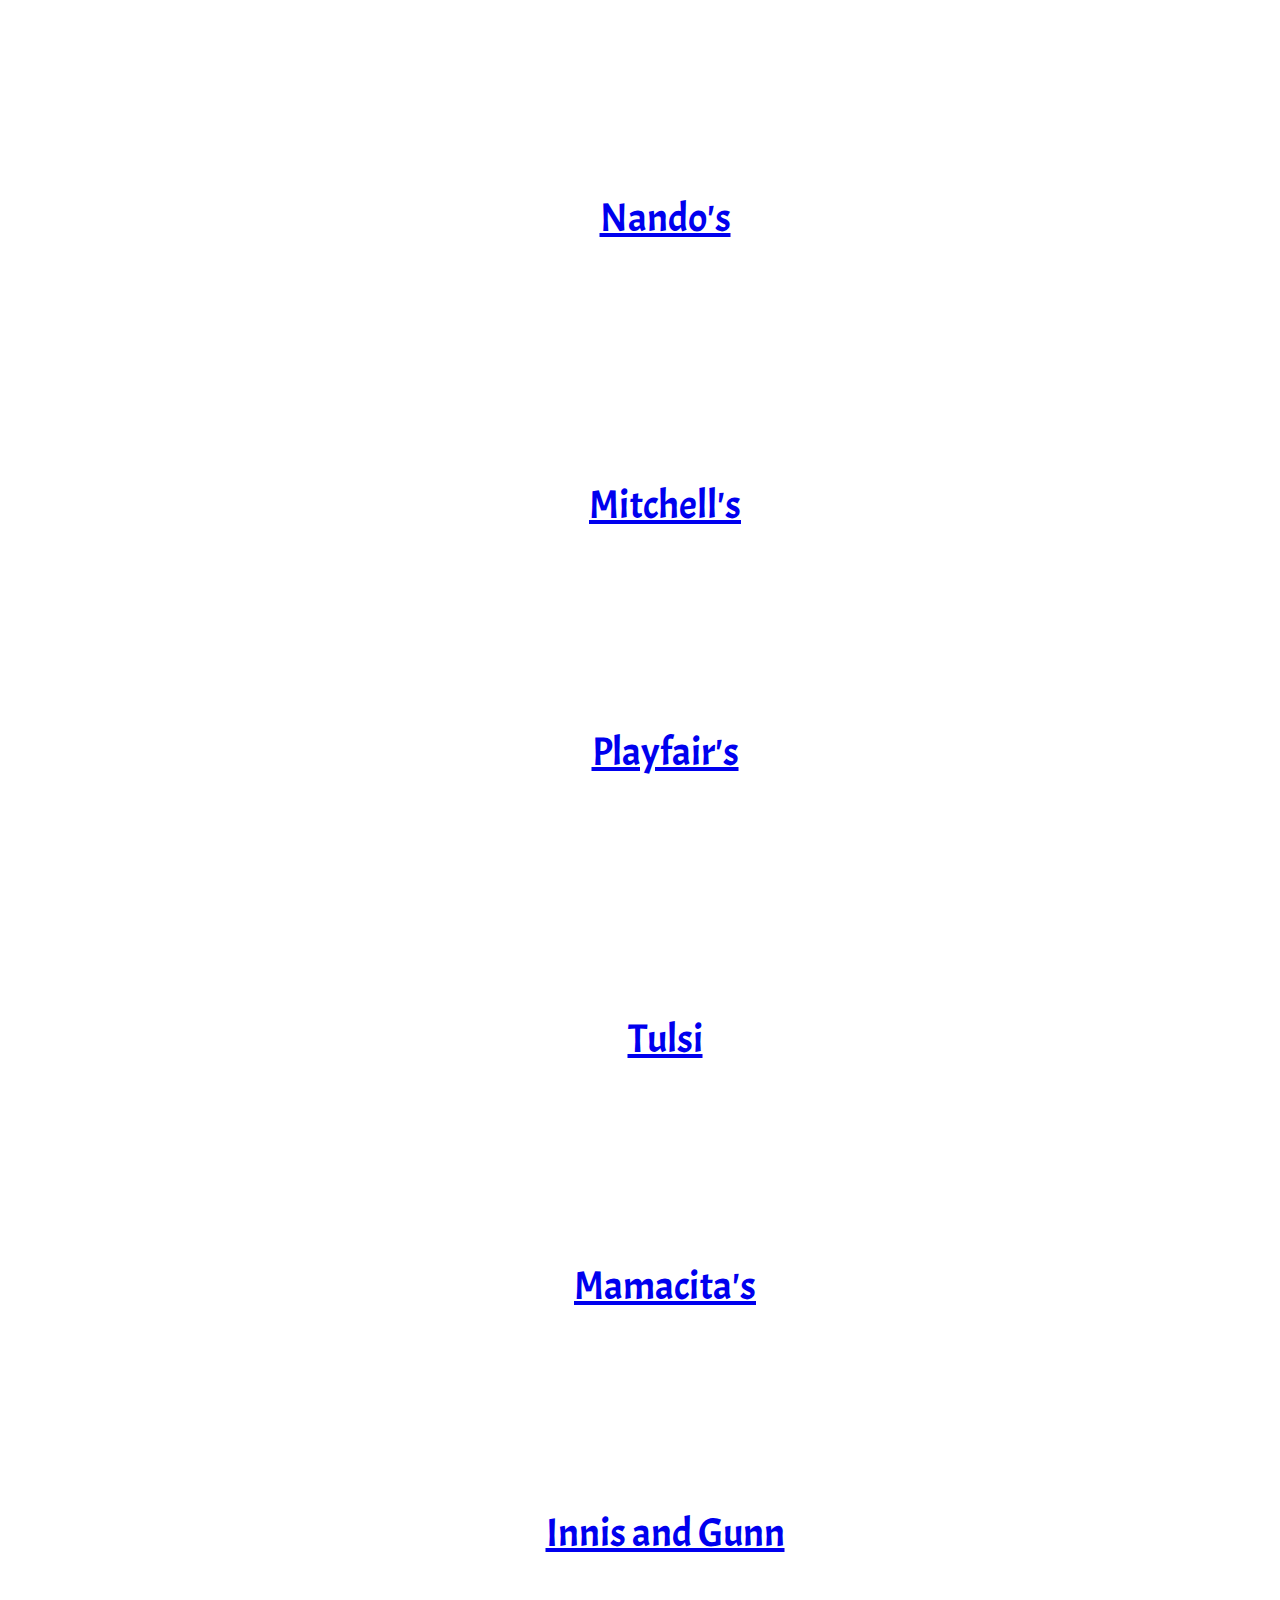
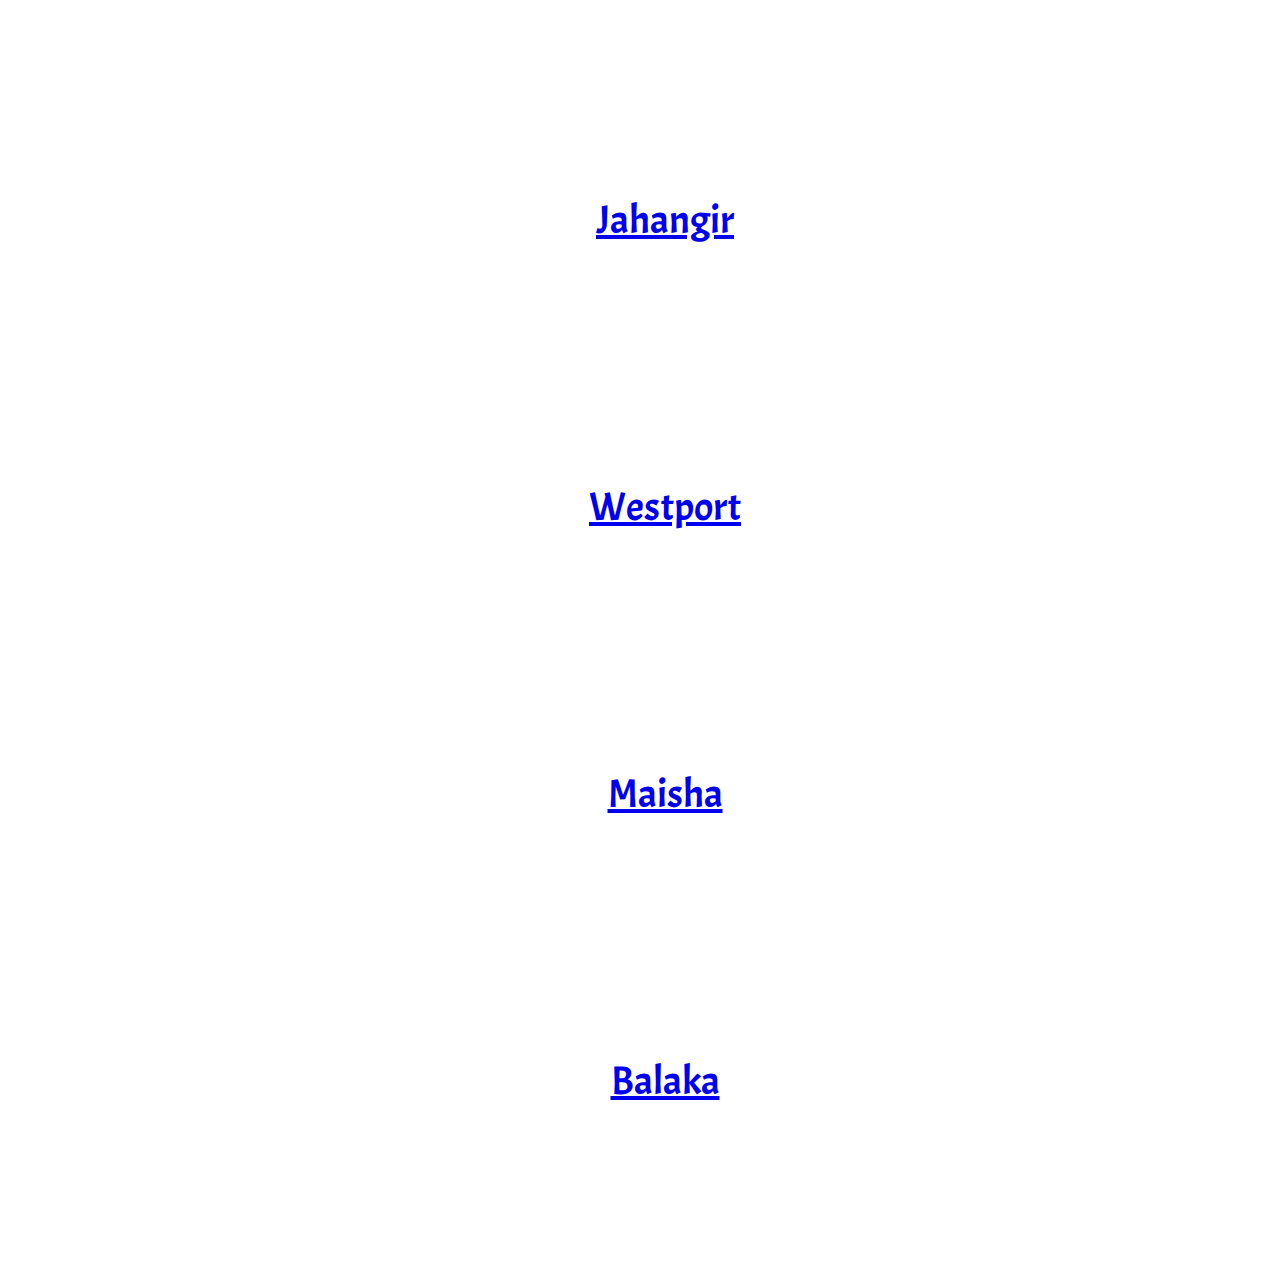
<file: casualdining.html>
<!DOCTYPE html>
<html>
<head>
<meta http-equiv="Content-type" content="text/html;charset=UTF-8">
<link href="https://fonts.googleapis.com/css?family=Acme" rel="stylesheet">
<title>Casual Dining</title>
	<link href="website.css" type="text/css" rel="stylesheet"></link>
</script>
	</head>
	<header>
		<header>Casual Dining</header>
	</head>
	<body>
	<li><a href="https://www.nandos.co.uk/">Nando's</a></li> 
		<p> Afro-Portuguese chain restaurant serving flame-grilled chicken in spicy chilli sauce  Price:£</p>
	<li><a href="http://www.mitchellsdeli.co.uk/">Mitchell's</a></li> 
		<p>Local dishes, what's not to love? Price:£</p>
	<li><a href="https://www.playfairsrestaurant.co.uk/">Playfair's</a></li>
		<p>That restaurant for when you want to feel fancy but it won't deplete your bank account Price:££</p>
	<li><a href="http://tulsistandrews.co.uk/">Tulsi</a></li>	
		<p>Thai and Indian- again, so so good Price:££</p>	
	<li><a href="http://mammacita.co.uk/">Mamacita's</a></li>
		<p> St Andrew's newest addition, a hip,hip tapas bar Price:£</p>
	<li><a href="http://thebeerkitchen.co.uk/bars/standrews/">Innis and Gunn</a></li>
		<p>Another new addition to the St Andrews foodie world, a pub with the famous Innis and Gunn beer as well as really really good food Price: £ </p>
	<li><a href="http://jahangirstandrews.co.uk/">Jahangir</a></li>
		<p> Familiar Pakistani and Indian fare in a traditional curry house hung with photos of visiting celebs Price:££</p>
	<li><a href="http://www.thewestport.co.uk/">Westport</a></li>
		<p>Really consistent food quality and an amazing selection of cocktails and beers Price:£</p>
	<li><a href="http://maisharestaurant.co.uk/">Maisha</a></li>
		<p>Cosy diner serving authentic Bengali cuisine with an emphasis on fish and seafood dishes Price:£</p>
	<li><a href="https://www.balaka.com/">Balaka</a></li>
		<p>White tablecloth dining room hung with pictures, for traditional Bangladeshi and Indian cuisine Price:££</p>
	</body>
</file>
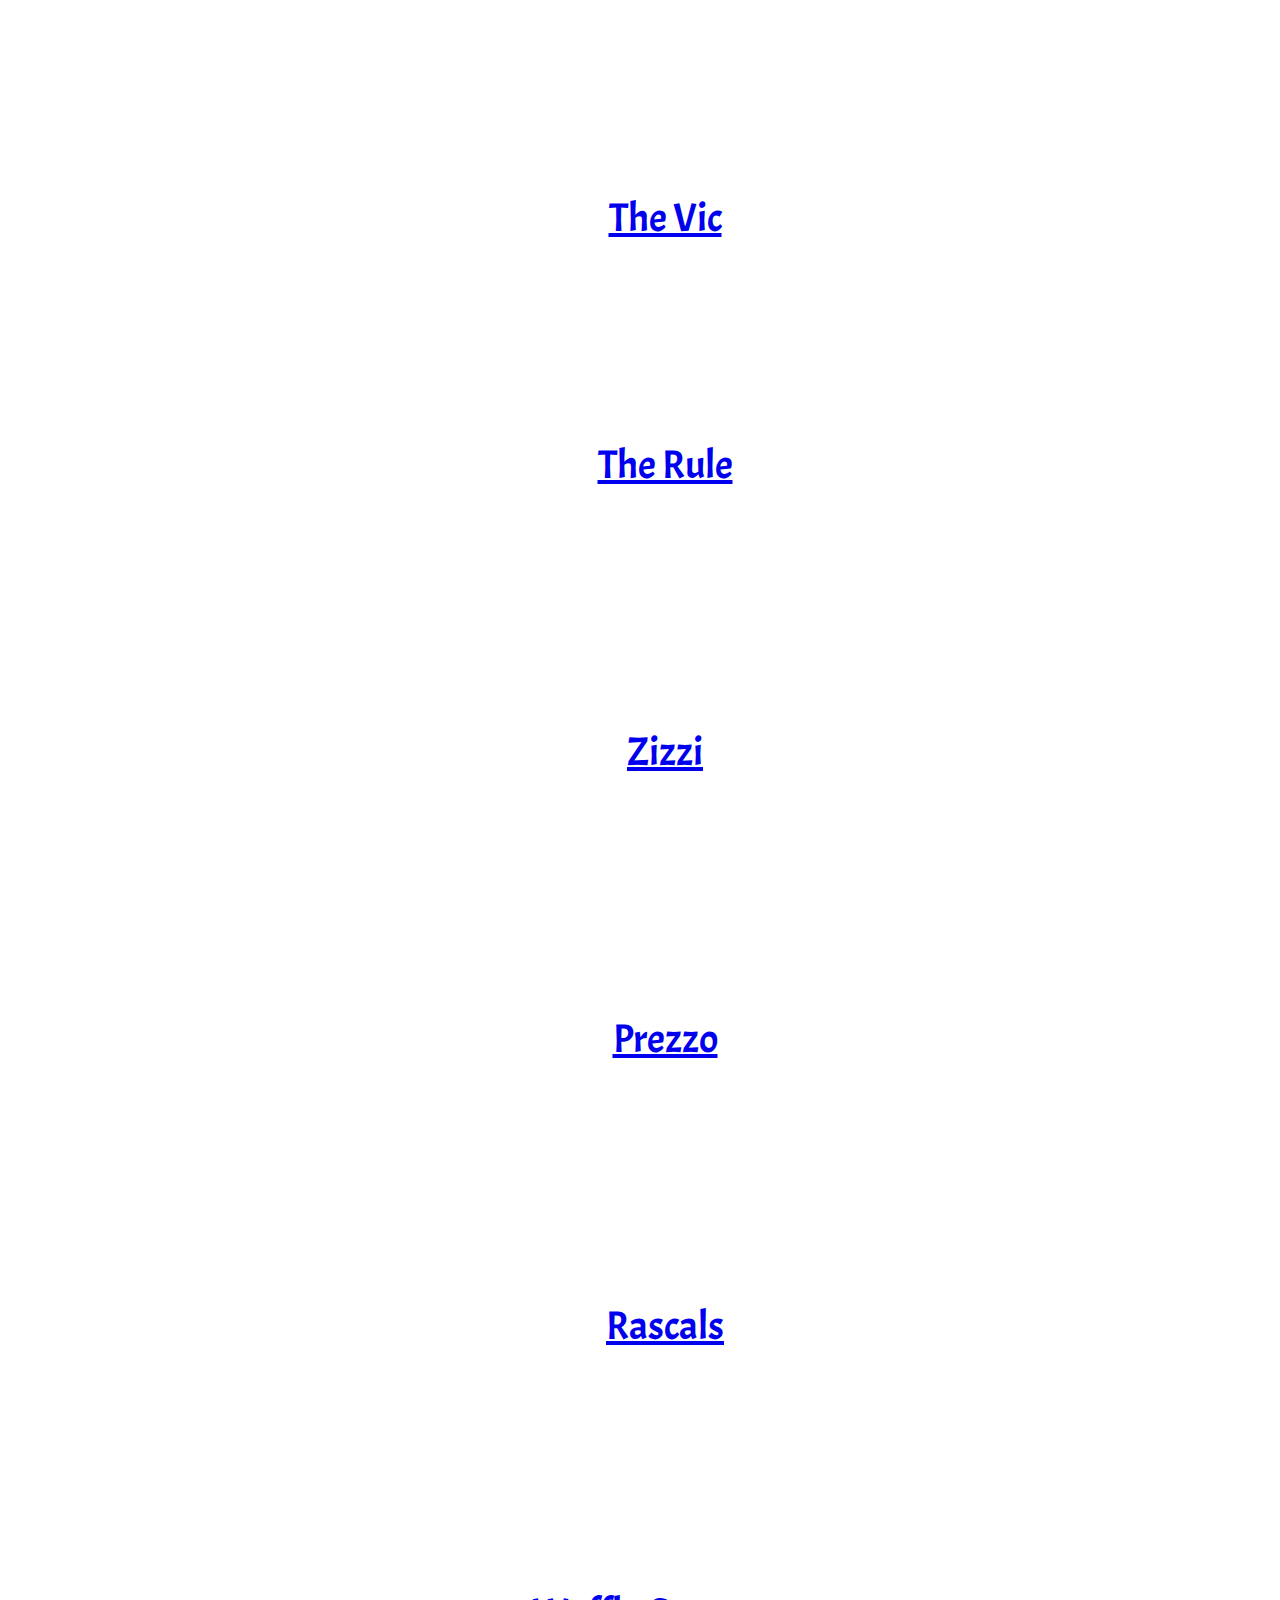
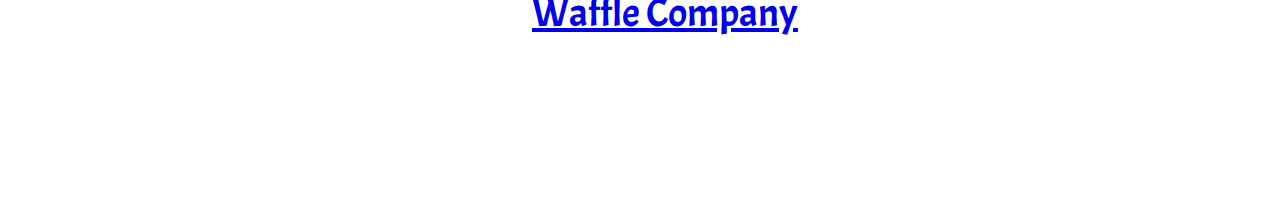
<file: cheapandcheerful.html>
<!DOCTYPE html>
<html>
<head>
<meta http-equiv="Content-type" content="text/html;charset=UTF-8">
<link href="https://fonts.googleapis.com/css?family=Acme" rel="stylesheet">
<title>Cheap and Cheerful</title>
	<link href="website.css" type="text/css" rel="stylesheet"></link>
</script>
	</head>
	<header>
		<header>Cheap and Cheerful</header>
	</head>
	<body>
	<li><a href="http://www.vicstandrews.co.uk/"<>The Vic</a></li> 
	<p>Our favourite place at night, but can you defy the 2 for 1 burgers? Price:£</p>
	<li><a href="http://www.the-rule.co.uk/"<>The Rule</a></li> 
	<p>Slow-cooked dishes, ribs and burgers, plus craft beer, in a modern pub with a garden and TV sport Price:£</p>
	<li><a href="https://www.zizzi.co.uk/italian/restaurants/st-andrews"<>Zizzi</a></li> 
	<p>Italian chain restaurant for pizza and calzone on wooden boards, plus traditional pastas Price: £</p>
	<li><a href="http://www.prezzorestaurants.co.uk/"<>Prezzo</a></li>
	<p>Casual Italian chain restaurant for stone-baked pizzas and classic pastas, plus separate kids' menu Price: £</p>
	<li><a href="https://www.just-eat.co.uk/restaurants-rascals-bar-east-sands/menu"<>Rascals</a></li> 
	<p>Pulled pork, burgers and chicken wings in a funky pub-restaurant offering TV sport and a pool table Price: £</p>
	<li><a href="http://demo2.visiblemarketing.co.uk.gridhosted.co.uk/WAFFLE/"<>Waffle Company</a></li> 
	<p>A newcomer on South Street and it's already our favourite, all the waffle galore you can ever imagine Price: £</p>

		
		</body>
</file>
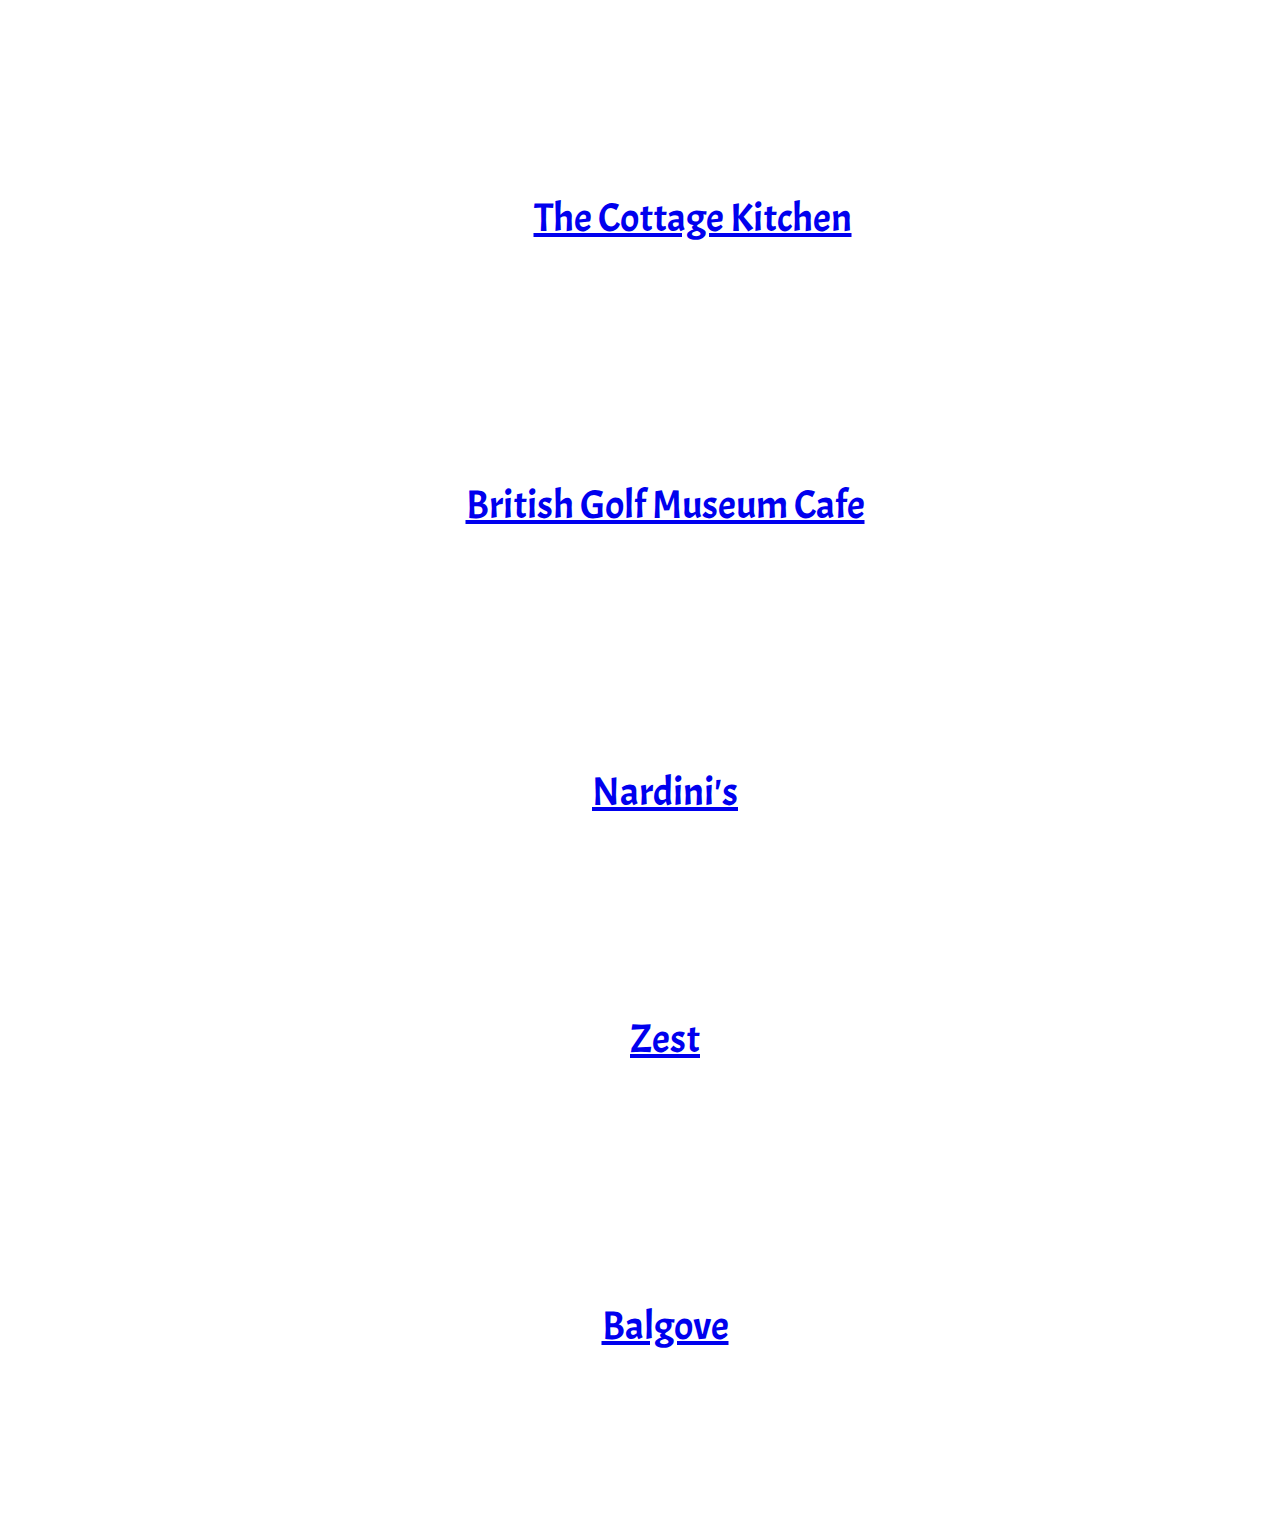
<file: coffeeandcram.html>
<!DOCTYPE html>
<html>
<head>
<link href="https://fonts.googleapis.com/css?family=Acme" rel="stylesheet">
<title>Coffee and Cram</title>
	<link href="website.css" type="text/css" rel="stylesheet"></link>
</script>
	</head>
	<header>
		<header>Coffee and Cram</header>>
	</head>
	<body>
	<li><a href="http://www.cottagekitchenstandrews.co.uk/">The Cottage Kitchen</a></li> 
		<p> Family owned and run coffee shop in St Andrews specialising in local, fresh, seasonal, homemade food, our absolute favourite! Price: £</p>
	<li><a href="http://www.britishgolfmuseum.co.uk/media/8661/FINAL-CAFE-MENU.pdf">British Golf Museum Cafe</a></li> 
		<p>Panoramic views of what St Andrews has to offer, an ideal location for those who like to study with a view Price: £
		</p>
	<li><a href="http://www.nardinis.co.uk/">Nardini's</a></li> 
		<p>Ice cream and coffee, what more can you ask for? Price: £</p>
	<li><a href="http://www.zest-standrews.com/">Zest</a></li> 
	<p> A truly independent café with a continental feel in the heart of St Andrews, fresh on the go Price: £</p>
	<li><a href="https://www.balgove.com/">Balgove</a></li>
	<p>Local produce and meat from the farm, plus global foods and wine, in a modern farm shop with a cafe Price: £</p>
		</body>
</file>
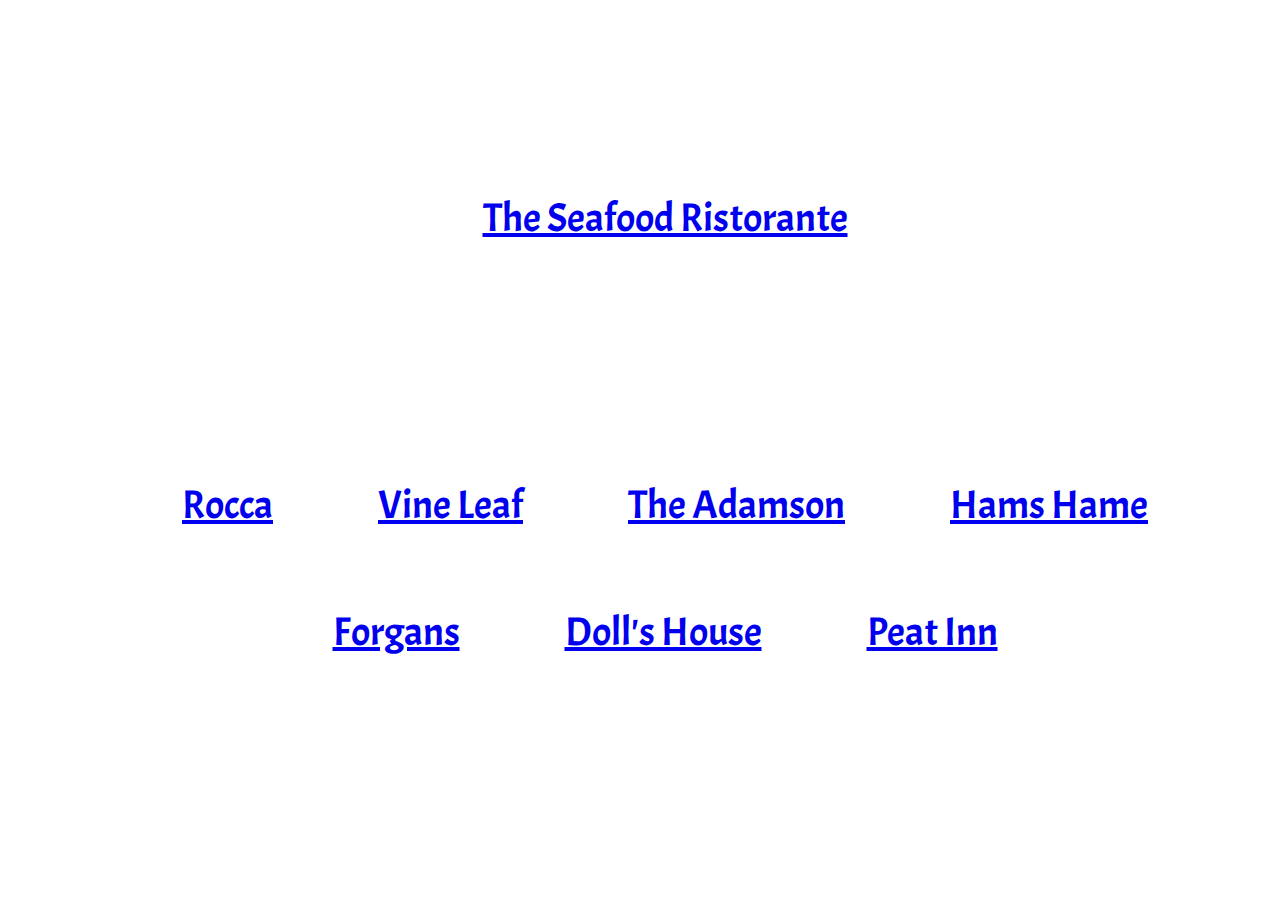
<file: datenight.html>
<!DOCTYPE html>
<html>
<head>
<link href="https://fonts.googleapis.com/css?family=Acme" rel="stylesheet">
<title>Date Night</title>
	<link href="website.css" type="text/css" rel="stylesheet"></link>
	<script>
  (function(i,s,o,g,r,a,m){i['GoogleAnalyticsObject']=r;i[r]=i[r]||function(){
  (i[r].q=i[r].q||[]).push(arguments)},i[r].l=1*new Date();a=s.createElement(o),
  m=s.getElementsByTagName(o)[0];a.async=1;a.src=g;m.parentNode.insertBefore(a,m)
  })(window,document,'script','https://www.google-analytics.com/analytics.js','ga');

  ga('create', 'UA-96326822-1', 'auto');
  ga('send', 'pageview');

</script>
	</head>
	<header>
		<header>Date Night</header>
	</head>
	<body>
		<li><a href="http://www.theseafoodrestaurant.com/">The Seafood Ristorante</a></li> 
		<p> Italian seafood in modern, white tablecloth setting with sea views through floor-to-ceiling windows. 
		Price:£££ </p>
		<li><a href="http://www.roccarestaurant.com/">Rocca</a></li>
		<li><a href=" http://vineleafstandrews.co.uk/">Vine Leaf</a></li>
		<li><a href="http://theadamson.com/">The Adamson</a></li>
		<li><a href="http://www.oldcoursehotel.co.uk/dining/dining-directory/hams-hame-pub-grill">Hams Hame</a></li>
		<li><a href="http://www.forgans.co.uk/">Forgans</a></li>
		<li><a href="http://dollshousestandrews.co.uk/">Doll's House</a></li>
		<li><a href="http://www.thepeatinn.co.uk/restaurant">Peat Inn</a></li>
	</body>
</file>
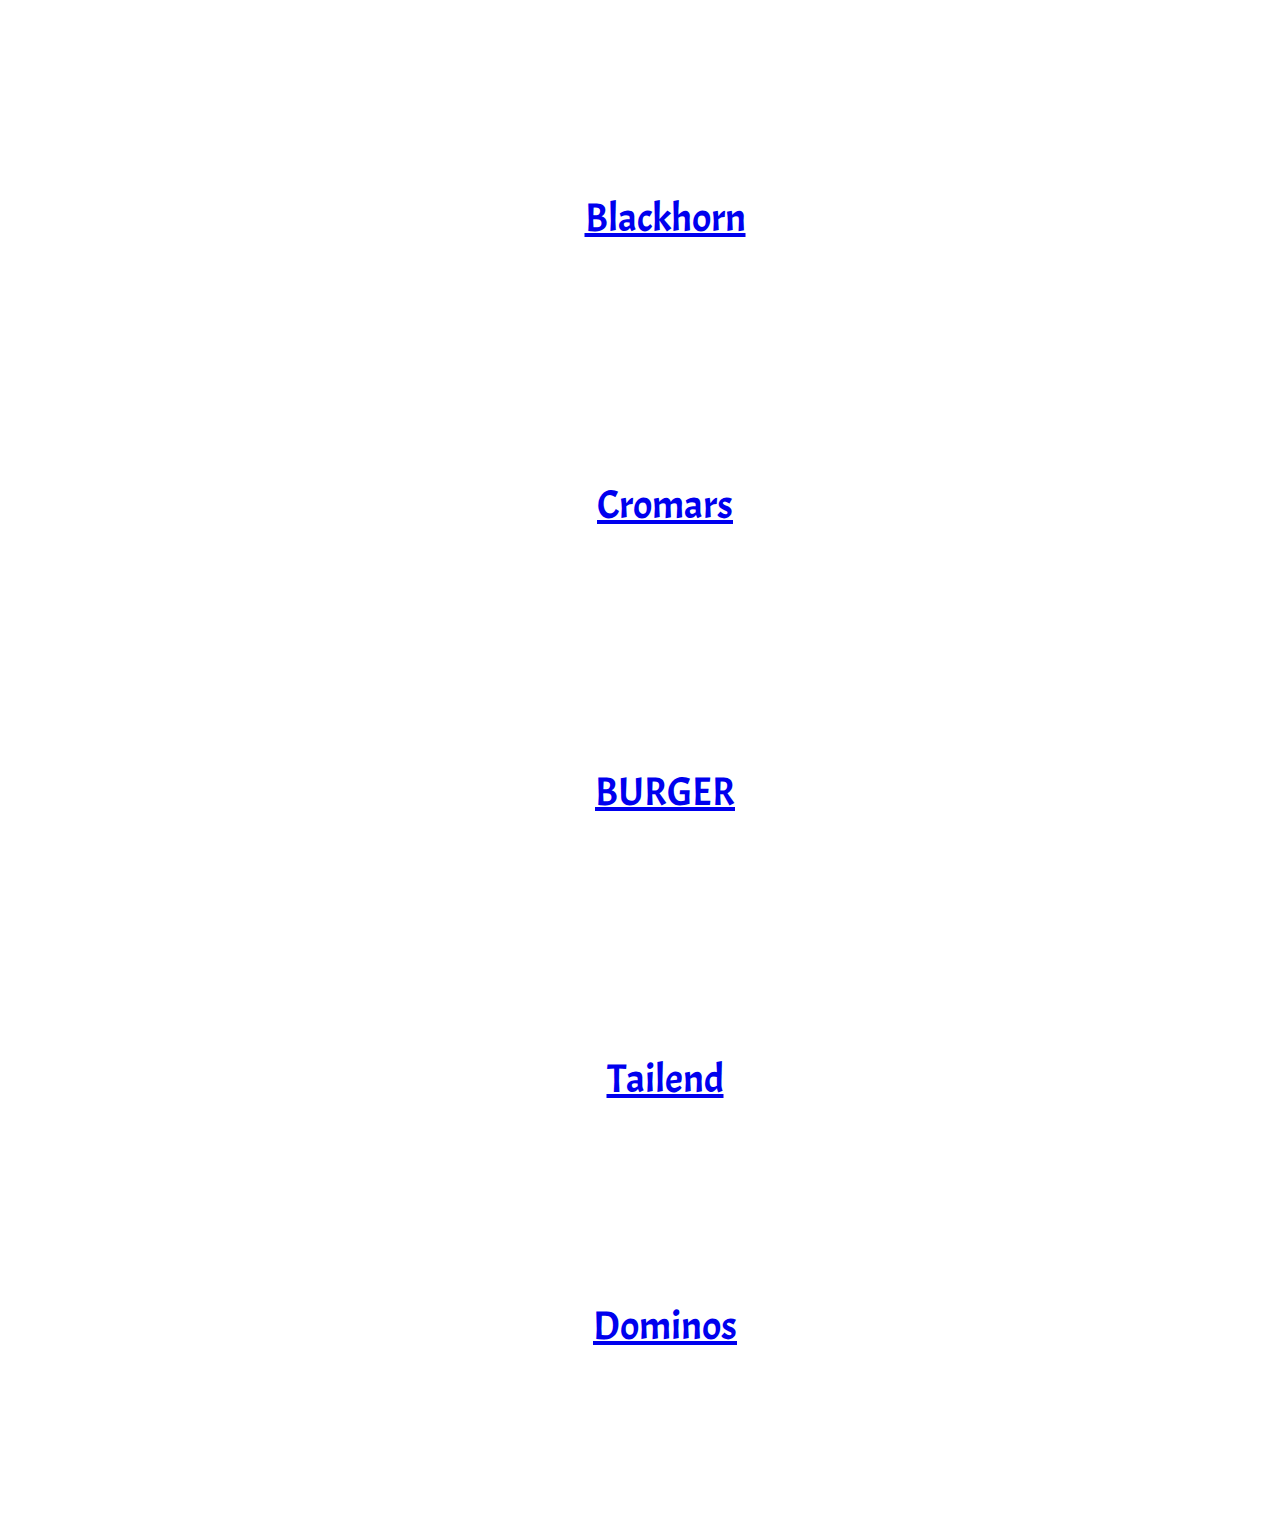
<file: hangoverremedy.html>
<!DOCTYPE html>
<html>
<head>
<meta http-equiv="Content-type" content="text/html;charset=UTF-8">
<link href="https://fonts.googleapis.com/css?family=Acme" rel="stylesheet">
<title>Hangover Remedy</title>
	<link href="website.css" type="text/css" rel="stylesheet"></link>
</script>
	</head>
	<header>
		<header>Hangover Remedy</header>
	</head>
	<body>
	<li><a href="http://www.blackhorn.us/index.html">Blackhorn</a></li> 
		<p> St Andrew's premier burger restaurant and home of the finest, locally sourced food, the chunky chips is a must Price:£ </p>
	<li><a href="http://cromars.co.uk/">Cromars</a></li> 
		<p>Award winning fish and chip shop, everything on their menu will cure all the hangover in the world Price: £</p>
	<li><a href="http://www.burgeruk.co.uk/">BURGER</a></li> 
		<p>St Andrews' most hipster place, their massive burger burger is a true art form Price: £</p>
	<li><a href="http://www.thetailend.co.uk/">Tailend</a></li> 
		<p>You can smell the fish and chips from your post library day</p>
	<li><a href="https://www.dominos.co.uk/menu">Dominos</a></li> 
		<p>Delivery/carryout chain offering a wide range of pizza, plus chicken and other sides- two for tuesdays is a deal from heaven Price: £</p>
		</body>
</file>
<file: website.css>
header { 
  opacity: 1;
  background-size: cover;
  font-family: 'Acme', sans-serif;
  text-align: center;
  text-decoration: bold;
  text-decoration: italic;
  font-size: 100px;
  color: white;
  margin: 0 0 0 0; 
 }

html { 
  background: url('https://c1.staticflickr.com/9/8826/17187449677_eff3e63c2c_b.jpg') no-repeat center center fixed; 
  -webkit-background-size: cover;
  -moz-background-size: cover;
  -o-background-size: cover;
  background-size: cover;
}

div { 
  
  background-size: 100% 100%;
  background-repeat: no-repeat;
 }

}
body {
	background-image: url('https://c1.staticflickr.com/9/8826/17187449677_eff3e63c2c_b.jpg');
  -moz-background-size: cover;
  -o-background-size: cover;
  background-size: cover;
}

div { 
  
  background-size: 100% 100%;
  background-repeat: no-repeat;
 }



h1 { 

	opacity: 1;
	background-size: cover;
	font-family: 'Acme', sans-serif;
	text-align: center;
	text-decoration: bold;
  text-decoration: italic;
	font-size: 60px;
	color: white;
	margin: 0 0 0 0; 

}


h2 {
  font-family: 'Acme', sans-serif;
  font-size: 30px;
  color: white;
  text-align: center;
  margin: 80px 40px 40px 40px;
  padding: 20px 40px 40px 20px;
}
p {
  font-family: helevetica, sans-serif;
  font-size: 35px;
  color: white;
  text-align: center;
  text-decoration: italic;
  text-decoration: bold;
  margin: 40px 40px 40px 40px;
}



li {
  list-style-type: none;
  font-family: 'Acme', sans-serif;
  font-size: 40px;
  color: white;
  text-align: center;
  text-decoration: italic;
  text-decoration: bold;
  margin: 60px 0 0 0;
  padding: 20px 0 0 0;
}

a:hover {
  color: white;
}

li {
  font-family: 'Acme', sans-serif;
  display: inline;
  padding: 70px 20px 40px 70px;
  text-align: center;
  float: center;


}


.navbar-custom {
  border-color: transparent;
}
.navbar-custom .navbar-brand {
  font-family: "Kaushan Script", "Helvetica Neue", Helvetica, Arial, cursive;
}
.navbar-custom .navbar-brand:hover,
.navbar-custom .navbar-brand:focus,
.navbar-custom .navbar-brand:active,
.navbar-custom .navbar-brand.active {
}

.navbar-custom .navbar-collapse {
  border-color: rgba(255, 255, 255, 0.02);
}

.navbar-custom .nav li a {
  font-family: "Montserrat", "Helvetica Neue", Helvetica, Arial, sans-serif;
  text-transform: uppercase;
  font-weight: 400;
  letter-spacing: 1px;
  color: white;
}
.navbar-custom .nav li a:hover,
.navbar-custom .nav li a:focus {
  
  outline: none;
}
.navbar-custom .navbar-nav > .active > a {
  border-radius: 0;
  color: white;
  
}
.navbar-custom ul {
    display: inline-block;
    list-style-type: none;
}
.navbar-custom .navbar-nav > .active > a:hover,
.navbar-custom .navbar-nav > .active > a:focus {
  color: white;
}

.team-member {
  text-align: center;
  margin-bottom: 50px;
}
.team-member img {
    border: 20px solid white;
    position: absolute;
    right: 150px;
    border-radius: 4px;
    padding: 10px;
    width: 150px;
  margin: auto;

}

.team-member h4 {
  margin-top: 10px;
  margin-bottom: 0;
  text-transform: none;
}
.team-member p {
  margin-top: 0;
}
.team-member img {
    border: 20px solid white;
    position: relative;
    right: 0px;
    border-radius: 4px;
    padding: 20px;
    width: 150px;
  margin: auto;
}

section#contact .section-heading {
  color: white;
}
section#contact .form-group {
  margin-bottom: auto;
  
}
section#contact .form-group input,
section#contact .form-group textarea {
  padding: 20px;
  margin-right: auto;
  margin-left: auto;
  position:relative;
}

div {
  text-align: center;
}
section#contact .form-group input.form-control {
  height: auto;
}
section#contact .form-group textarea.form-control {
  height: 236px;
}
section#contact .form-control:focus {
  border-color: #fed136;
  box-shadow: none;
}
section#contact ::-webkit-input-placeholder {
  font-family: "Montserrat", "Helvetica Neue", Helvetica, Arial, sans-serif;
  text-transform: uppercase;
  font-weight: 700;
  color: #eeeeee;
}
section#contact :-moz-placeholder {

  font-family: "Montserrat", "Helvetica Neue", Helvetica, Arial, sans-serif;
  text-transform: uppercase;
  font-weight: 700;
  color: #eeeeee;
}
section#contact ::-moz-placeholder {
  
  font-family: "Montserrat", "Helvetica Neue", Helvetica, Arial, sans-serif;
  text-transform: uppercase;
  font-weight: 700;
  color: #eeeeee;
}
section#contact :-ms-input-placeholder {
  font-family: "Montserrat", "Helvetica Neue", Helvetica, Arial, sans-serif;
  text-transform: uppercase;
  font-weight: 700;
  color: #eeeeee;
}
section#contact .text-danger {
  color: #e74c3c;
}

footer {
  padding: 25px 0;
  text-align: center;
}
footer span.copyright {
  line-height: 40px;
  font-family: "Montserrat", "Helvetica Neue", Helvetica, Arial, sans-serif;
  text-transform: uppercase;
  text-transform: none;
  color: white;
}
footer ul.quicklinks {
  margin-bottom: 0;
  line-height: 40px;
  font-family: "Montserrat", "Helvetica Neue", Helvetica, Arial, sans-serif;
  text-transform: uppercase;
  text-transform: none;
}
.fa {
    padding: 20px;
    font-size: 30px;
    width: 50px;
    text-align: center;
    text-decoration: none;
}
.fa:hover {
    opacity: 0.7;
}
.fa-facebook {
    background: #3B5998;
    color: white;
}
.fa-twitter {
    background: #55ACEE;
    color: white;
}
.fa-linkedin {
    background: #0077B5;
    color: white;
}


.btn-xl {
  color: white;
  background-color:#FF69B4;
  border-color: #003366;
  font-family: "Montserrat", "Helvetica Neue", Helvetica, Arial, sans-serif;
  text-transform: uppercase;
  font-weight: 700;
  border-radius: 3px;
  font-size: 18px;
  padding: 20px 20px;
}
.btn-xl:hover,
.btn-xl:focus,
.btn-xl:active,
.btn-xl.active,
.open .dropdown-toggle.btn-xl {
  color: white;
  background-color: #fec503;
  border-color: #f6bf01;
}
.btn-xl:active,
.btn-xl.active,
.open .dropdown-toggle.btn-xl {
  background-image: none;
}
.btn:focus,
.btn:active,
.btn.active,
.btn:active:focus {
  outline: none;
}
</file>
